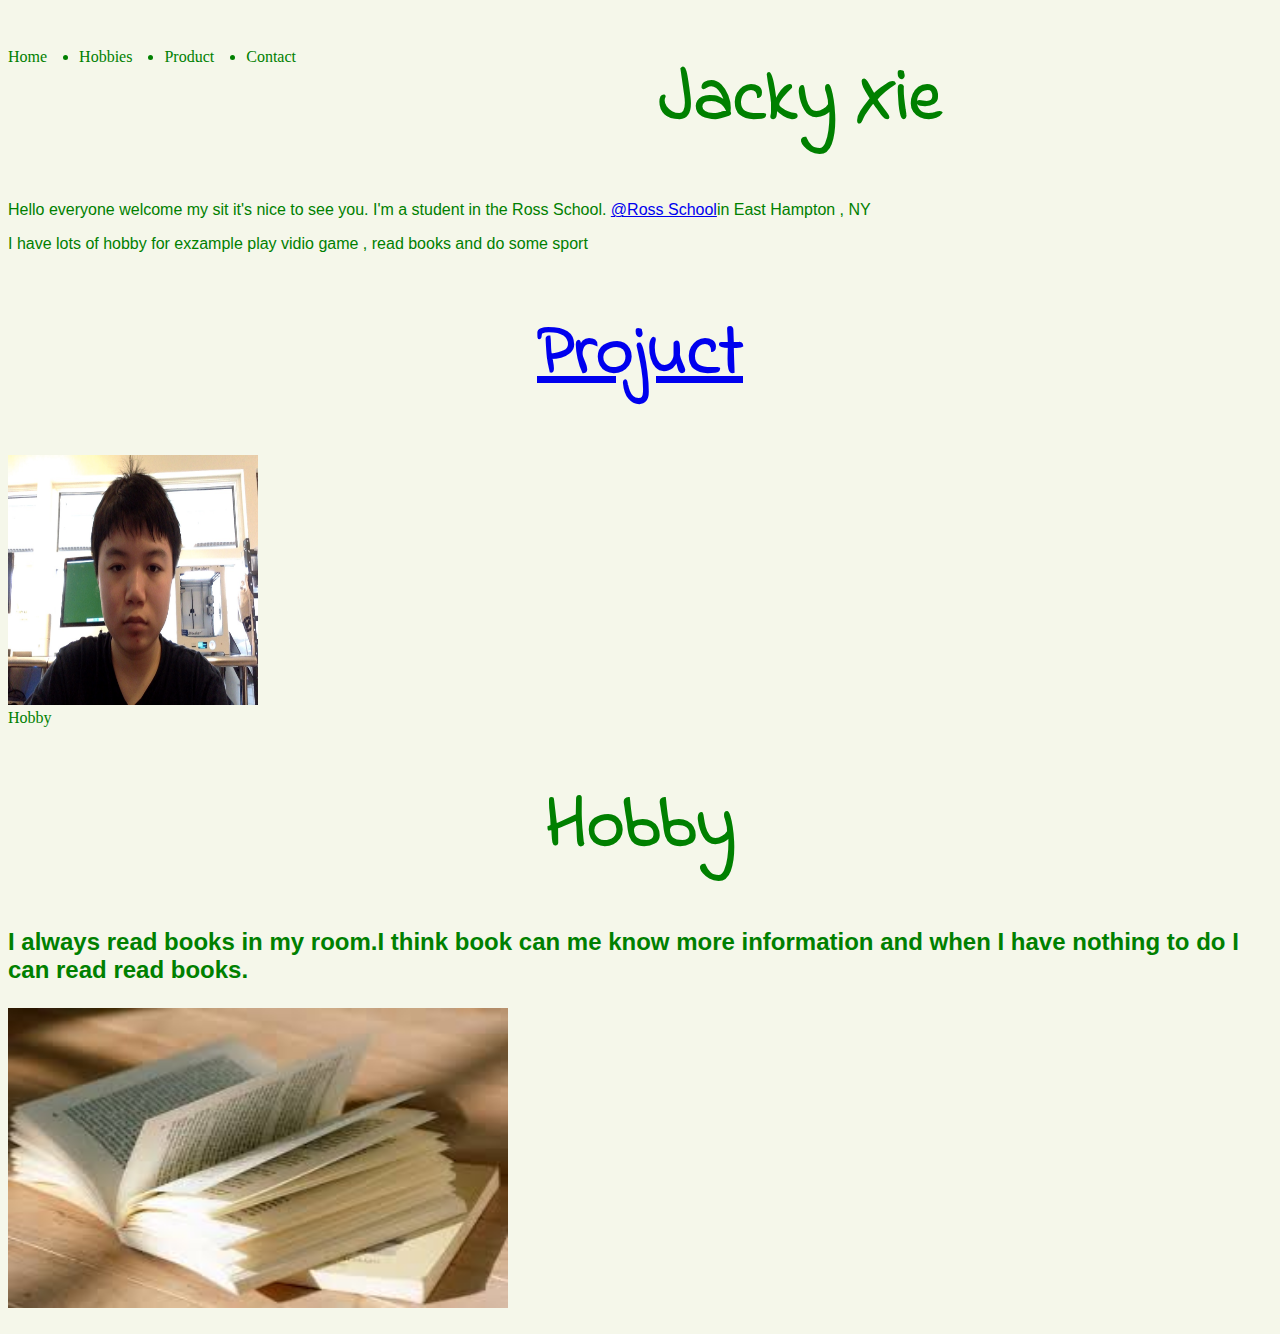
<file: index.html>
<!DOCTYPE html>
<html>
<head>
	<title>Jacky Xie</title>
	<link href="https://fonts.googleapis.com/css?family=Indie+Flower" rel="stylesheet">
    <link rel="stylesheet" type="text/css" href="main.css">	 
<head>
<body> 
<li>Home<a href="#"></a></li>
<li>Hobbies<a href="hobbies"></a></li>
<li>Product<a href="product"></a></li>
<li>Contact<a href="contact.html"></a></li>
</ul>
</div>
</div id ="main">
<h1>Jacky Xie</h1>
<p>Hello everyone welcome my sit it's nice to see you. I'm a student in the Ross School.  <a href="http://www.ross.org">@Ross School</a>in East Hampton , NY</p> 
<p>I have lots of hobby for exzample play vidio game , read books and do some sport</p>
<a href="ilab.html"><h1>Projuct</h1></a> 
<a><img src="jacky.jpg" height="250px" width="250px"></a>
</div>
<div>Hobby</div>
<h1>Hobby<h1>
<h2><p>I always read books in my room.I think book can me know more information and when I have nothing to do I can read read books.</p><h2>
	<img src="download.jpg" height="300px" width="500px">

</body>
</html>
</file>
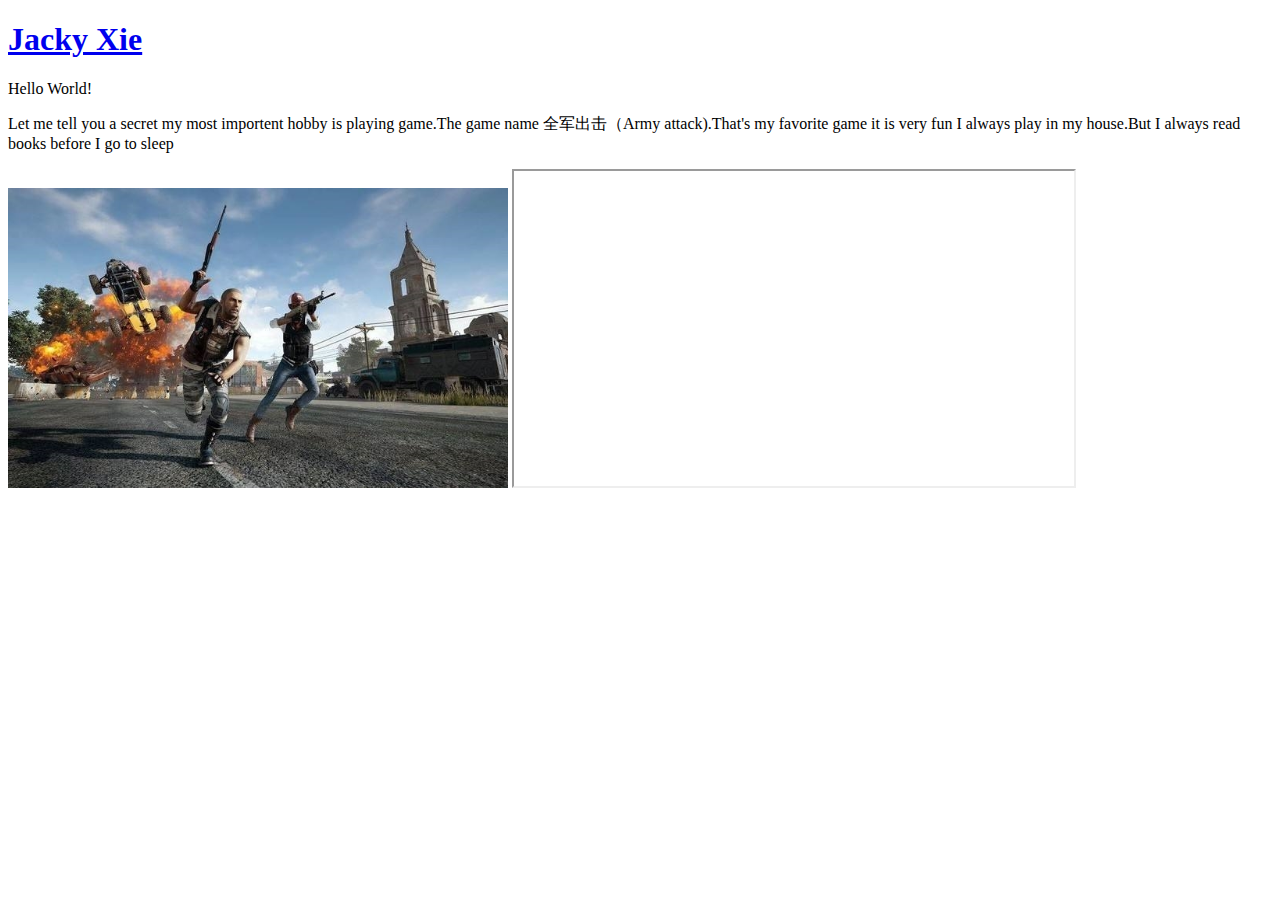
<file: ilab.html>
<!DOCTYPE html>
<html>
<head>
	<title></title>
</head>
<body>
<a href="index.html"><h1>Jacky Xie</h1></a>
Hello World!             
<p>      Let me tell you a secret my most importent hobby is playing game.The game name 全军出击（Army attack).That's my favorite game it is very fun I always play in my house.But I always read books before I go to sleep </p>
<a><img src="1234.jpg" height="300px" width="500px"> </a>
<iframe width="560" height="315" src="">

</body> 
</html>
</file>
<file: main.css>
ul {
	list-style-type: none;
	margin: 0;
	padding: 0;
	overflow: hidden;
	background-color: #333;
	position: fixed;
}

li{
   float: left;
}

li a {
	display: black;
	color: white;
	text-align: center;
    padding: 14px 16px;
    text-decoration:none;
}

h1 {
   font-size: 72px;
   font-family: 'Indie Flower' , cursive;
   text-align:  center;
}

p  {
	 font-family: 'Open Sans' , sans-serif;
}

  

body {
  background-color: #f5f7ea;
  color: green;
}
#main {
      background-color: white ;
      text-align: right;
}s

#Hobby{

}
</file>
